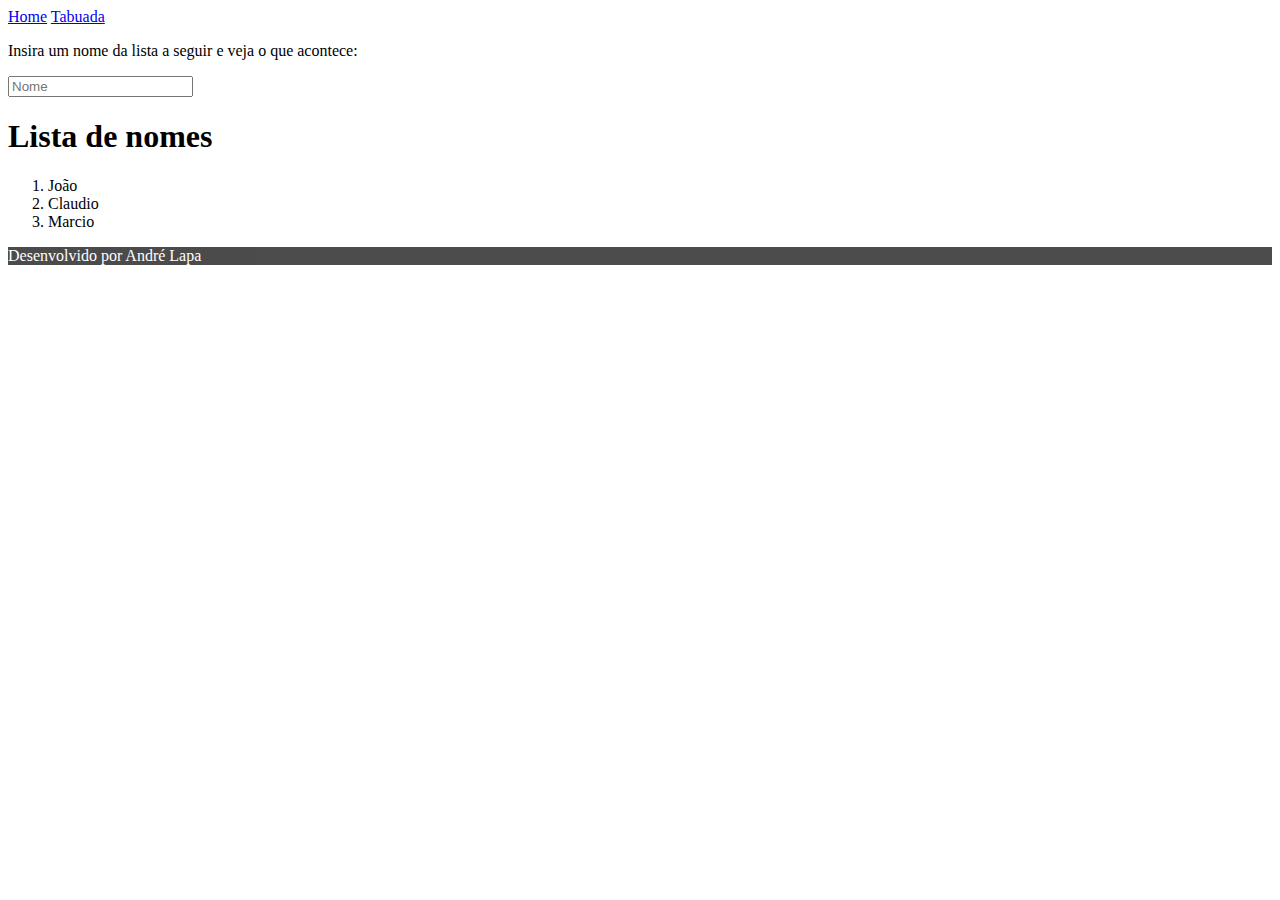
<file: buscar-nomes/buscar-nomes.html>
<!DOCTYPE html>
<html lang="pt-br">

<head>
    <meta charset="UTF-8">
    <meta http-equiv="X-UA-Compatible" content="IE=edge">
    <meta name="viewport" content="width=device-width, initial-scale=1.0">
    <link href="https://cdn.jsdelivr.net/npm/bootstrap@5.2.2/dist/css/bootstrap.min.css" rel="stylesheet" integrity="sha384-Zenh87qX5JnK2Jl0vWa8Ck2rdkQ2Bzep5IDxbcnCeuOxjzrPF/et3URy9Bv1WTRi" crossorigin="anonymous">
    <link rel="stylesheet" href="https://cdnjs.cloudflare.com/ajax/libs/font-awesome/6.1.1/css/all.min.css" integrity="sha512-KfkfwYDsLkIlwQp6LFnl8zNdLGxu9YAA1QvwINks4PhcElQSvqcyVLLD9aMhXd13uQjoXtEKNosOWaZqXgel0g==" crossorigin="anonymous" referrerpolicy="no-referrer">
    <link rel="stylesheet" href="buscar-nomes.css">
    <title>Buscar Nomes</title>
</head>

<body>

    <div class="container-fluid ml-0 mr-0 pl-0 pr-0">
        <nav class="navbar navbar-expand-lg bg-light rounded-bottom">
            <div class="container">
                <a class="navbar-brand" href="../index.html">Home</a>
                <a class="navbar-brand" href="../tabuada/tabuada.html">Tabuada</a>
            </div>
        </nav>
    </div>

    <div class="mt-5 container text-center">

        <div class="mb-3">
            <p>Insira um nome da lista a seguir e veja o que acontece:</p>
            <input id="inputtext" type="text" onkeyup="destacaTexto()" placeholder="Nome">
        </div>
        <div id="div-nomes" class="mt-4 mx-auto">
            <h1>Lista de nomes</h1>
            <ol id="lista-nomes">
                <li>João</li>
                <li>Claudio</li>
                <li>Marcio</li>
            </ol>
        </div>

    </div>

    <footer id="footer" class="fixed-bottom d-flex justify-content-center pt-2  rounded-top">
        <p id="footertext">Desenvolvido por André Lapa</p>
    </footer>

    <script type="text/javascript" src="buscar-nome.js"></script>
    <script src="https://cdn.jsdelivr.net/npm/@popperjs/core@2.11.6/dist/umd/popper.min.js" integrity="sha384-oBqDVmMz9ATKxIep9tiCxS/Z9fNfEXiDAYTujMAeBAsjFuCZSmKbSSUnQlmh/jp3" crossorigin="anonymous"></script>
    <script src="https://cdn.jsdelivr.net/npm/bootstrap@5.2.2/dist/js/bootstrap.min.js" integrity="sha384-IDwe1+LCz02ROU9k972gdyvl+AESN10+x7tBKgc9I5HFtuNz0wWnPclzo6p9vxnk" crossorigin="anonymous"></script>
</body>

</html>
</file>
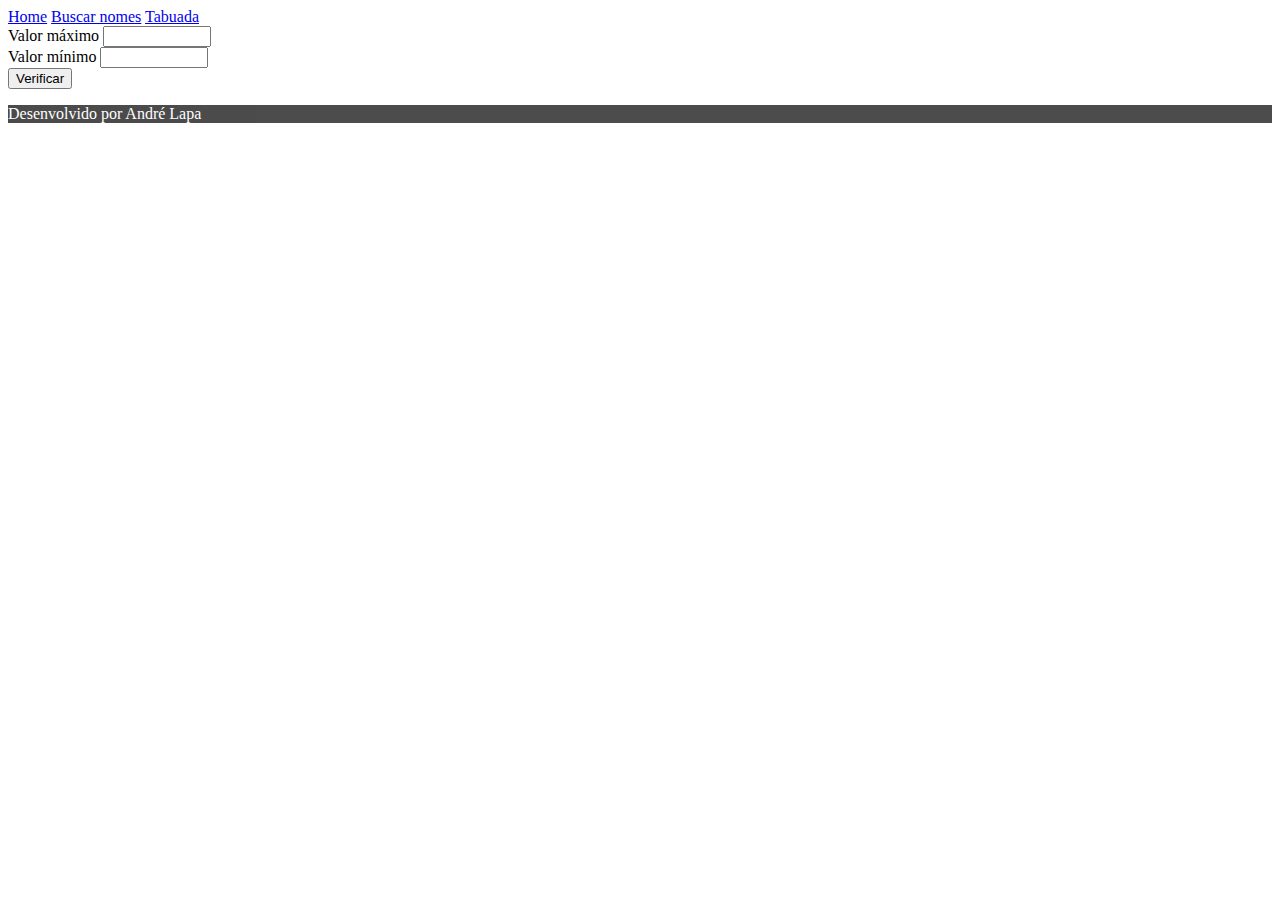
<file: sequecia/sequencia.html>
<!DOCTYPE html>
<html lang="pt-br">

<head>
    <meta charset="UTF-8">
    <meta http-equiv="X-UA-Compatible" content="IE=edge">
    <meta name="viewport" content="width=device-width, initial-scale=1.0">
    <link href="https://cdn.jsdelivr.net/npm/bootstrap@5.2.2/dist/css/bootstrap.min.css" rel="stylesheet" integrity="sha384-Zenh87qX5JnK2Jl0vWa8Ck2rdkQ2Bzep5IDxbcnCeuOxjzrPF/et3URy9Bv1WTRi" crossorigin="anonymous">
    <link rel="stylesheet" href="https://cdnjs.cloudflare.com/ajax/libs/font-awesome/6.1.1/css/all.min.css" integrity="sha512-KfkfwYDsLkIlwQp6LFnl8zNdLGxu9YAA1QvwINks4PhcElQSvqcyVLLD9aMhXd13uQjoXtEKNosOWaZqXgel0g==" crossorigin="anonymous" referrerpolicy="no-referrer">
    <link rel="stylesheet" href="sequencia.css">
    <title>Sequência</title>
</head>

<body>
    <div class="container-fluid ml-0 mr-0 pl-0 pr-0">
        <nav class="navbar navbar-expand-lg bg-light rounded-bottom">
            <div class="container">
                <a class="navbar-brand" href="../index.html">Home</a>
                <a class="navbar-brand" href="../buscar-nomes/buscar-nomes.html">Buscar nomes</a>
                <a class="navbar-brand" href="../tabuada/tabuada.html">Tabuada</a>
            </div>
        </nav>
    </div>
    <div id="divinputnum" class="text-center mt-5">
        <label for="inputmax">Valor máximo</label>
        <input id="inputmax" type="number" class="mb-2">
        <br>
        <label for="inputmin">Valor mínimo</label>
        <input id="inputmin" type="number" class="mb-4">
        <br>
        <button class="btn btn-success mb-1" onclick="sequencia()">Verificar</button>
        <div id="div-result-seq" class="mt-3">
        </div>
    </div>

    <footer id="footer" class="fixed-bottom d-flex justify-content-center pt-2 rounded-top">
        <p id="footertext">Desenvolvido por André Lapa</p>
    </footer>

    <script type="text/javascript" src="sequencia.js"></script>
    <script src="https://cdn.jsdelivr.net/npm/@popperjs/core@2.11.6/dist/umd/popper.min.js" integrity="sha384-oBqDVmMz9ATKxIep9tiCxS/Z9fNfEXiDAYTujMAeBAsjFuCZSmKbSSUnQlmh/jp3" crossorigin="anonymous"></script>
    <script src="https://cdn.jsdelivr.net/npm/bootstrap@5.2.2/dist/js/bootstrap.min.js" integrity="sha384-IDwe1+LCz02ROU9k972gdyvl+AESN10+x7tBKgc9I5HFtuNz0wWnPclzo6p9vxnk" crossorigin="anonymous"></script>
</body>

</html>
</file>
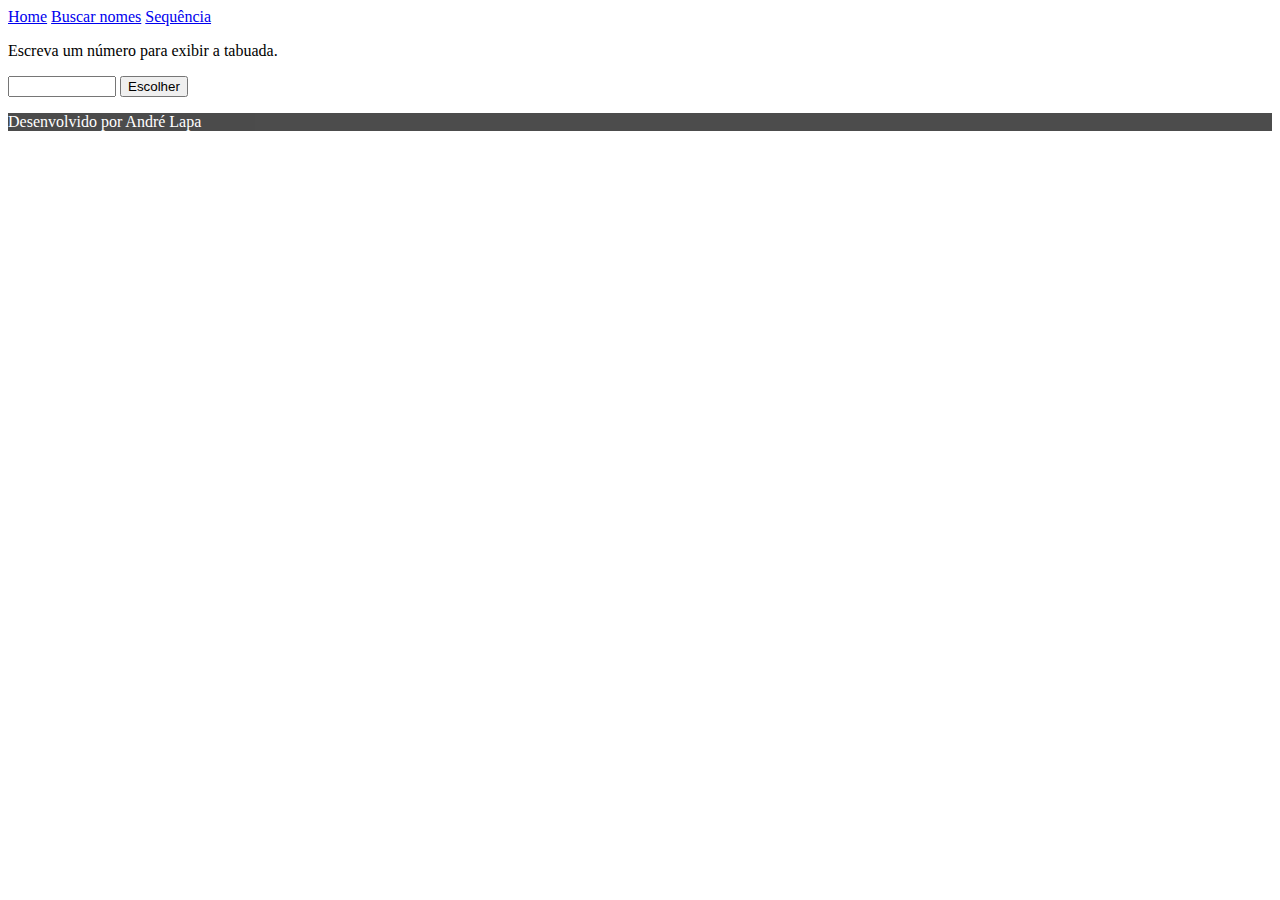
<file: tabuada/tabuada.html>
<!DOCTYPE html>
<html lang="pt-br">

<head>
    <meta charset="UTF-8">
    <meta http-equiv="X-UA-Compatible" content="IE=edge">
    <meta name="viewport" content="width=device-width, initial-scale=1.0">
    <link href="https://cdn.jsdelivr.net/npm/bootstrap@5.2.2/dist/css/bootstrap.min.css" rel="stylesheet" integrity="sha384-Zenh87qX5JnK2Jl0vWa8Ck2rdkQ2Bzep5IDxbcnCeuOxjzrPF/et3URy9Bv1WTRi" crossorigin="anonymous">
    <link rel="stylesheet" href="https://cdnjs.cloudflare.com/ajax/libs/font-awesome/6.1.1/css/all.min.css" integrity="sha512-KfkfwYDsLkIlwQp6LFnl8zNdLGxu9YAA1QvwINks4PhcElQSvqcyVLLD9aMhXd13uQjoXtEKNosOWaZqXgel0g==" crossorigin="anonymous" referrerpolicy="no-referrer">
    <link rel="stylesheet" href="tabuada.css">
    <title>Tabuada</title>
</head>

<body>
    <div class="container-fluid ml-0 mr-0 pl-0 pr-0">
        <nav class="navbar navbar-expand-lg bg-light rounded-bottom">
            <div class="container">
                <a class="navbar-brand" href="../index.html">Home</a>
                <a class="navbar-brand" href="../buscar-nomes/buscar-nomes.html">Buscar nomes</a>
                <a class="navbar-brand" href="../sequecia/sequencia.html">Sequência</a>
            </div>
        </nav>
    </div>
    <div id="divinputnum" class="text-center mt-5">
        <p>Escreva um número para exibir a tabuada.</p>
        <input id="inputnum" type="number">
        <button class="btn btn-success mb-1" onclick="tabuada()">Escolher</button>
        <div id="div-tabuada" class="mt-3" hidden>
            <p>Tabuada do <span id="tab-num"></span></p>
            <span id="tab-dados"></span>
        </div>
    </div>

    <footer id="footer" class="fixed-bottom d-flex justify-content-center pt-2 rounded-top">
        <p id="footertext">Desenvolvido por André Lapa</p>
    </footer>

    <script type="text/javascript" src="tabuada.js"></script>
    <script src="https://cdn.jsdelivr.net/npm/@popperjs/core@2.11.6/dist/umd/popper.min.js" integrity="sha384-oBqDVmMz9ATKxIep9tiCxS/Z9fNfEXiDAYTujMAeBAsjFuCZSmKbSSUnQlmh/jp3" crossorigin="anonymous"></script>
    <script src="https://cdn.jsdelivr.net/npm/bootstrap@5.2.2/dist/js/bootstrap.min.js" integrity="sha384-IDwe1+LCz02ROU9k972gdyvl+AESN10+x7tBKgc9I5HFtuNz0wWnPclzo6p9vxnk" crossorigin="anonymous"></script>
</body>

</html>
</file>
<file: buscar-nomes/buscar-nomes.css>
#div-nomes {
    width: fit-content;
}

#footer {
    background-color: black;
    opacity: 0.7;
}

#footertext {
    color: white;
    opacity: 1;
}

.strong {
    font-weight: bold;
}
</file>
<file: sequecia/sequencia.css>
input {
    width: 100px;
}

#footer {
    background-color: black;
    opacity: 0.7;
}

#footertext {
    color: white;
    opacity: 1;
}
</file>
<file: tabuada/tabuada.css>
#divinputnum input {
    width: 100px;
    height: fit-content;
}

#footer {
    background-color: black;
    opacity: 0.7;
}

#footertext {
    color: white;
    opacity: 1;
}
</file>
